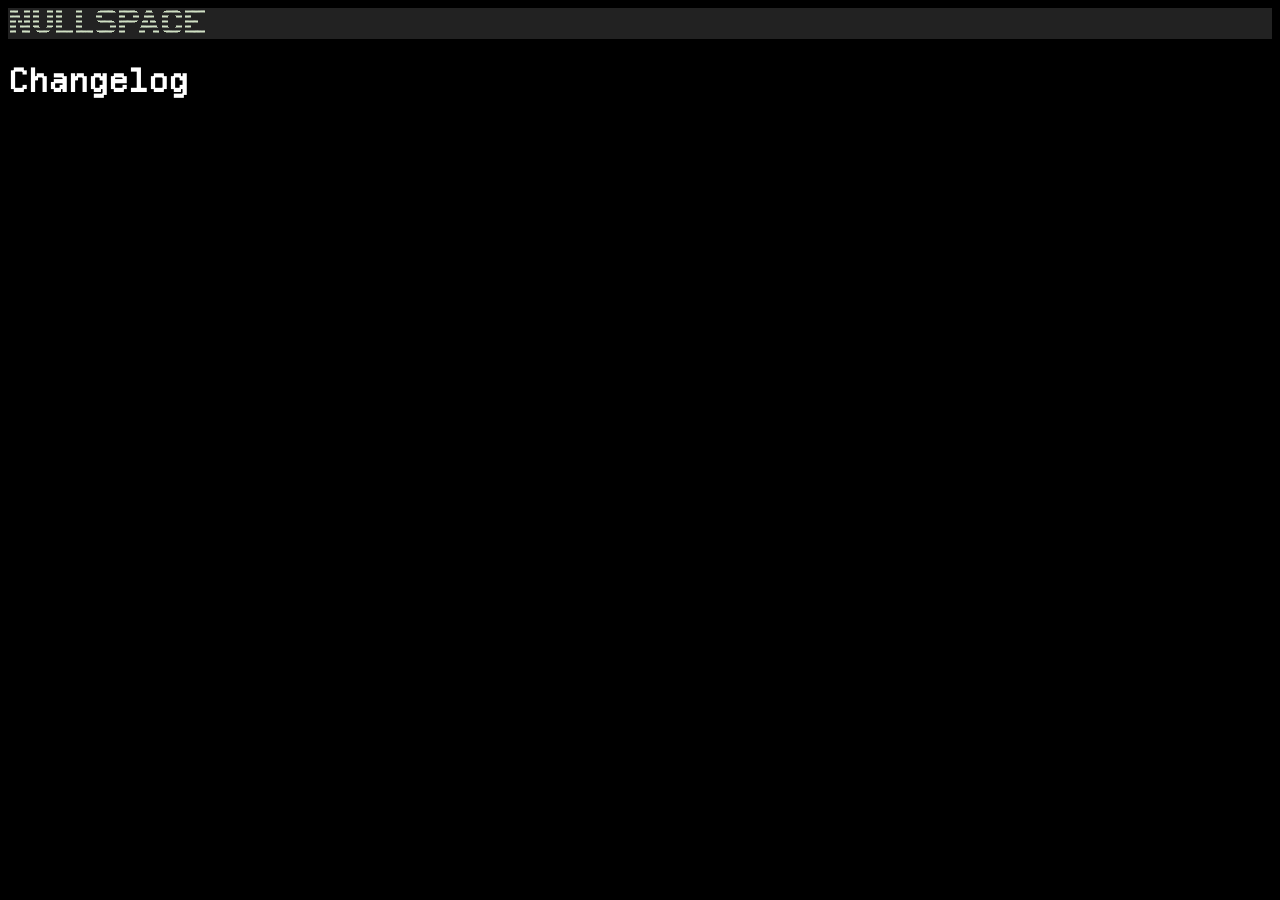
<file: changelog.html>
<!DOCTYPE html>
<html>
    <head>
        <title>NULLSPACE Changelog</title>
        <meta charset="UTF-8">
        <link rel="stylesheet" href="changelogstyle.css">
        <link rel="icon" type="image/x-icon" href="./icon.png">
        <meta name="viewport" content="width=device-width, initial-scale=1.0">
    </head>
    <body>
        <div id="header"><img src="./changelogassets/logotransp.png"></div>
        <h1>Changelog</h1>

        
    </body>
</html>
</file>
<file: changelogstyle.css>
body {
    font-family: "DepartureMono";
    background-color: black;
    color: white;
}

#header {
    background-color: #222222;
    padding: 0px;
    margin: 0px;
}

#header * {
    image-rendering: pixelated;
}

@font-face {
    font-family: "DepartureMono";
    src: url("./assets/DepartureMono-Regular.otf") format("opentype");
}
</file>
